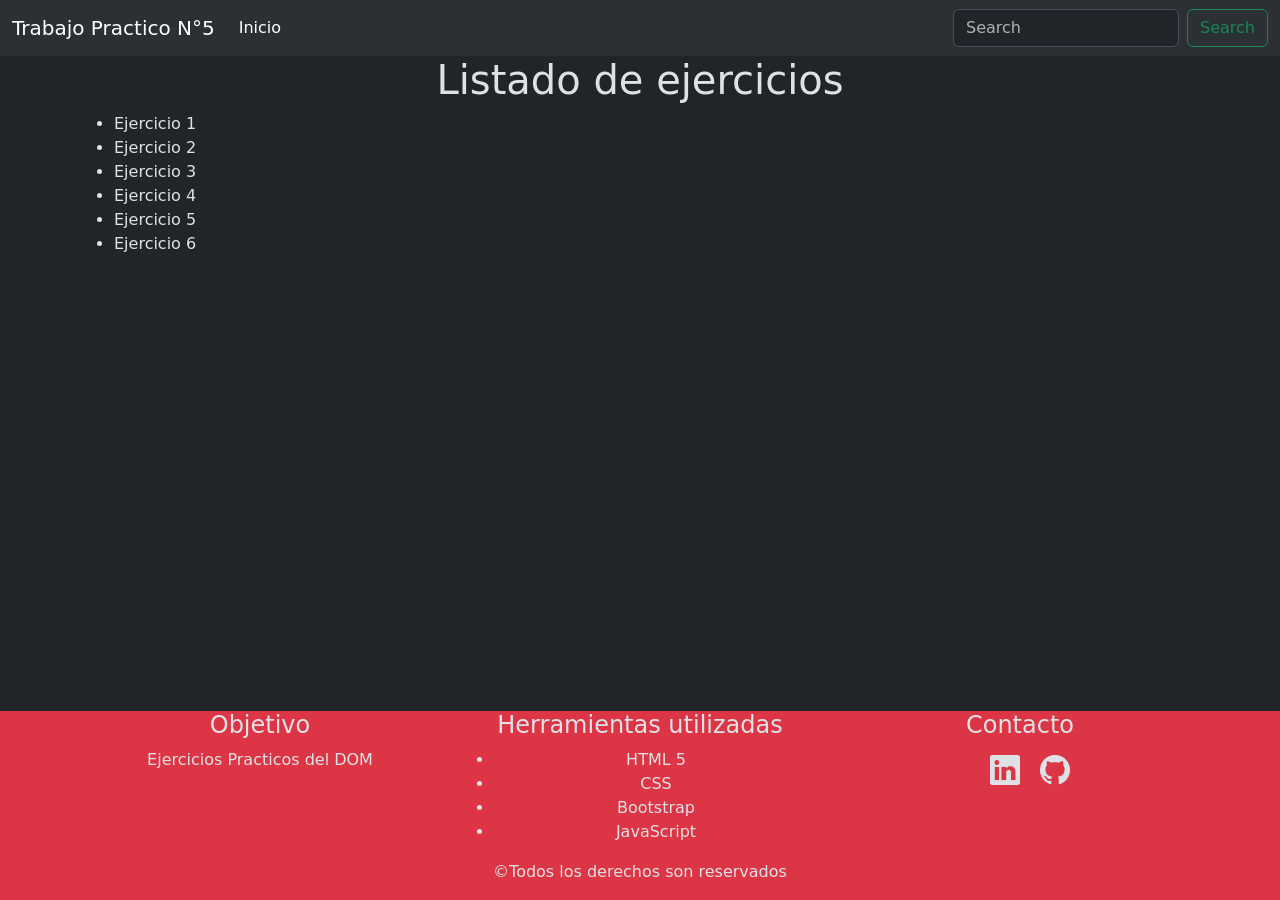
<file: index.html>
<!DOCTYPE html>
<html lang="es" data-bs-theme="dark">
<head>
    <meta charset="UTF-8">
    <meta name="viewport" content="width=device-width, initial-scale=1.0">
    <meta name="description" content="Trabajo practico numero 5 (practica con DOM) " />
    <meta name="author" content="Luis Altamiranda" />
    <link href="https://cdn.jsdelivr.net/npm/bootstrap@5.3.8/dist/css/bootstrap.min.css" rel="stylesheet" integrity="sha384-sRIl4kxILFvY47J16cr9ZwB07vP4J8+LH7qKQnuqkuIAvNWLzeN8tE5YBujZqJLB" crossorigin="anonymous">
     <link rel="stylesheet" href="https://cdn.jsdelivr.net/npm/bootstrap-icons@1.13.1/font/bootstrap-icons.min.css">
    <link rel="stylesheet" href="./css/style.css">
    <title>Trabajo Practico 5</title>
</head>
<body>
    <header>
        <nav class="navbar navbar-expand-lg bg-body-tertiary">
  <div class="container-fluid text-center">
    <a class="navbar-brand" href="./index.html">Trabajo Practico N°5</a>
    <button class="navbar-toggler" type="button" data-bs-toggle="collapse" data-bs-target="#navbarSupportedContent" aria-controls="navbarSupportedContent" aria-expanded="false" aria-label="Toggle navigation">
      <span class="navbar-toggler-icon"></span>
    </button>
    <div class="collapse navbar-collapse" id="navbarSupportedContent">
      <ul class="navbar-nav me-auto mb-2 mb-lg-0">
        <li class="nav-item">
          <a class="nav-link active" aria-current="page" href="#">Inicio</a>
        </li>
        
      </ul>
      <form class="d-flex" role="search">
        <input class="form-control me-2" type="search" placeholder="Search" aria-label="Search"/>
        <button class="btn btn-outline-success" type="submit">Search</button>
      </form>
    </div>
  </div>
</nav>
    </header>
    <main class="container">
        <h1 class="text-center">Listado de ejercicios</h1>
        <ul>
            <li><a href="./pages/ejercicio1.html" class="nav-link">Ejercicio 1</a></li>
            <li><a href="./pages/ejercicio2.html" class="nav-link">Ejercicio 2</a></li>
            <li><a href="./pages/ejercicio3.html" class="nav-link"> Ejercicio 3</a></li>
            <li><a href="./pages/ejercicio4.html" class="nav-link"> Ejercicio 4</a></li>
            <li><a href="./pages/ejercicio5.html" class="nav-link"> Ejercicio 5</a></li>
            <li><a href="./pages/ejercicio6.html" class="nav-link"> Ejercicio 6</a></li>
        </ul>
    </main>
     <footer class="bg-danger">
        <div class="container">
            <div class="row">
                <article class="col-12 col-md-3 col-lg-4 text-center">
                    <h4>Objetivo</h4>
                    <p class="">Ejercicios Practicos del DOM</p>
                </article>
                <article class="col-12 col-md-3 col-lg-4 text-center">
                    <h4>Herramientas utilizadas</h4>
                    <ul>
                        <li>HTML 5</li>
                        <li>CSS</li>
                        <li>Bootstrap</li>
                        <li>JavaScript</li>
                    </ul>
                </article>
                <article class="col-12 col-md-3 col-lg-4 text-center">
                    <h4>Contacto</h4>
                    <div class="d-flex justify-content-center">
                        <a href="" class="iconos-footer nav-link "><i class="bi bi-linkedin"></i></a>
                        <a href="" class="iconos-footer nav-link"><i class="bi bi-github"></i></a>
                    </div>
                </article>

            </div>
            <p class="text-center">&copy;Todos los derechos son reservados</p>

        </div>

    </footer>
    <script src="https://cdn.jsdelivr.net/npm/bootstrap@5.3.8/dist/js/bootstrap.bundle.min.js" integrity="sha384-FKyoEForCGlyvwx9Hj09JcYn3nv7wiPVlz7YYwJrWVcXK/BmnVDxM+D2scQbITxI" crossorigin="anonymous"></script>
</body>
</html>
</file>
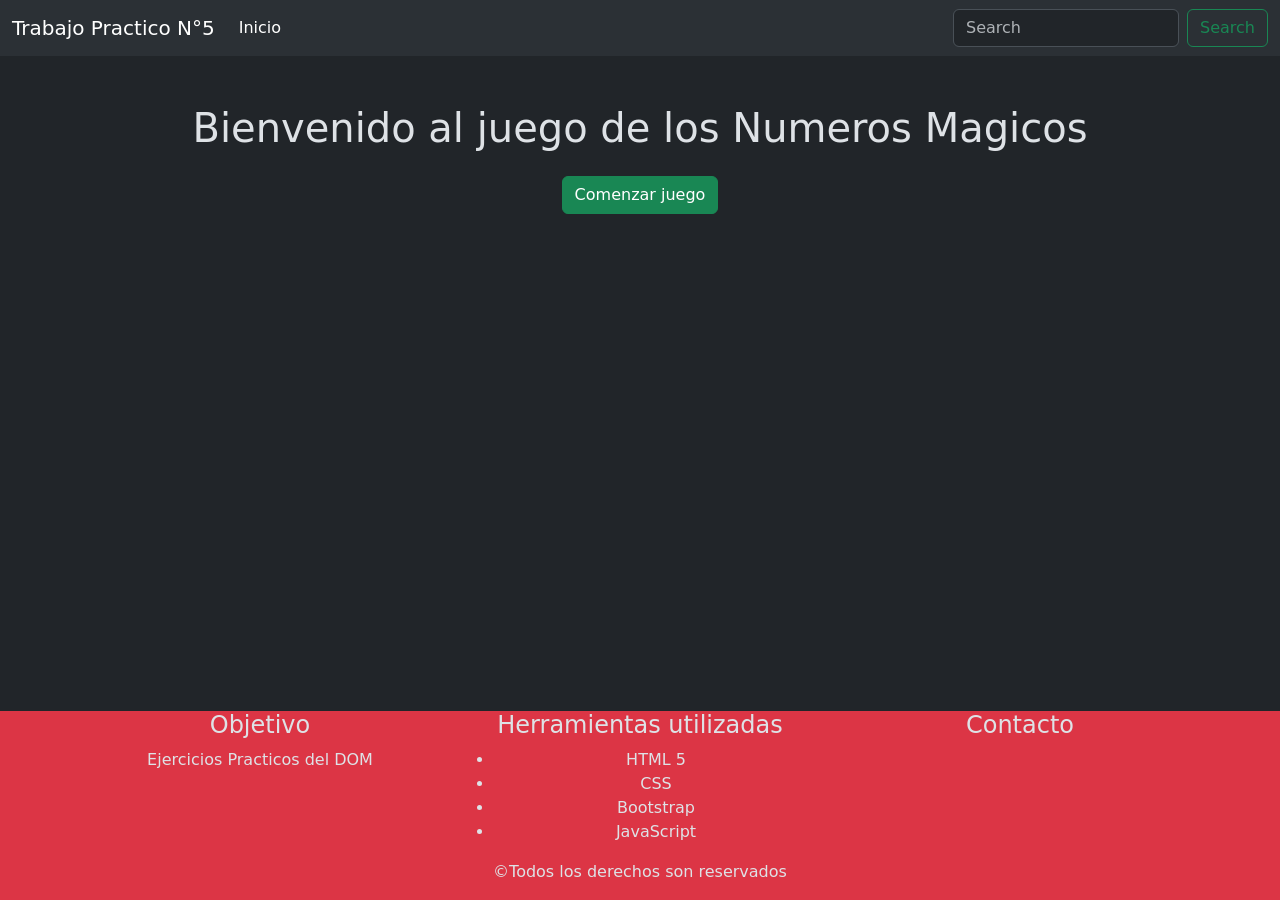
<file: pages/ejercicio1.html>
<!doctype html>
<html lang="es" data-bs-theme="dark">
  <head>
    <meta charset="UTF-8" />
    <meta name="viewport" content="width=device-width, initial-scale=1.0" />
    <meta
      name="description"
      content="Trabajo practico numero 5 (practica con DOM) "
    />
    <meta name="author" content="Luis Altamiranda" />
    <link
      href="https://cdn.jsdelivr.net/npm/bootstrap@5.3.8/dist/css/bootstrap.min.css"
      rel="stylesheet"
      integrity="sha384-sRIl4kxILFvY47J16cr9ZwB07vP4J8+LH7qKQnuqkuIAvNWLzeN8tE5YBujZqJLB"
      crossorigin="anonymous"
    />
    <link rel="stylesheet" href="../css/style.css" />
    <title>Ejercicio 1</title>
  </head>
  <body>
    <header>
      <nav class="navbar navbar-expand-lg bg-body-tertiary">
        <div class="container-fluid text-center">
          <a class="navbar-brand" href="../index.html">Trabajo Practico N°5</a>
          <button
            class="navbar-toggler"
            type="button"
            data-bs-toggle="collapse"
            data-bs-target="#navbarSupportedContent"
            aria-controls="navbarSupportedContent"
            aria-expanded="false"
            aria-label="Toggle navigation"
          >
            <span class="navbar-toggler-icon"></span>
          </button>
          <div class="collapse navbar-collapse" id="navbarSupportedContent">
            <ul class="navbar-nav me-auto mb-2 mb-lg-0">
              <li class="nav-item">
                <a
                  class="nav-link active"
                  aria-current="page"
                  href="../index.html"
                  >Inicio</a
                >
              </li>
            </ul>
            <form class="d-flex" role="search">
              <input
                class="form-control me-2"
                type="search"
                placeholder="Search"
                aria-label="Search"
              />
              <button class="btn btn-outline-success" type="submit">
                Search
              </button>
            </form>
          </div>
        </div>
      </nav>
    </header>
    <main class="container">
      <h1 class="text-center mt-5">
        Bienvenido al juego de los Numeros Magicos
      </h1>
      <section>
        <div class="text-center mt-4">
             <button id="btn-iniciar" class="btn btn-success">Comenzar juego</button>
        </div>
       
        <form id="formulario" class="mt-3 border border-danger p-5 d-none">
          <div class="mb-3">
            <label for="numMagico" class="form-label"
              >Ingrese un numero del 0 al 100</label
            >
            <input type="number" class="form-control" id="numIngresado" />
          </div>

          <button type="submit" class="btn btn-primary">Enviar</button>
        </form>
      </section>
    </main>
    <footer class="bg-danger">
      <div class="container">
        <div class="row">
          <article class="col-12 col-md-3 col-lg-4 text-center">
            <h4>Objetivo</h4>
            <p class="">Ejercicios Practicos del DOM</p>
          </article>
          <article class="col-12 col-md-3 col-lg-4 text-center">
            <h4>Herramientas utilizadas</h4>
            <ul>
              <li>HTML 5</li>
              <li>CSS</li>
              <li>Bootstrap</li>
              <li>JavaScript</li>
            </ul>
          </article>
          <article class="col-12 col-md-3 col-lg-4 text-center">
            <h4>Contacto</h4>
            <div class="d-flex justify-content-center">
              <a href="" class="iconos-footer nav-link"
                ><i class="bi bi-linkedin"></i
              ></a>
              <a href="" class="iconos-footer nav-link"
                ><i class="bi bi-github"></i
              ></a>
            </div>
          </article>
        </div>
        <p class="text-center">&copy;Todos los derechos son reservados</p>
      </div>
    </footer>
    <script
      src="https://cdn.jsdelivr.net/npm/bootstrap@5.3.8/dist/js/bootstrap.bundle.min.js"
      integrity="sha384-FKyoEForCGlyvwx9Hj09JcYn3nv7wiPVlz7YYwJrWVcXK/BmnVDxM+D2scQbITxI"
      crossorigin="anonymous"
    ></script>
    <script src="../js/ejercicio1.js"></script>
  </body>
</html>
</file>
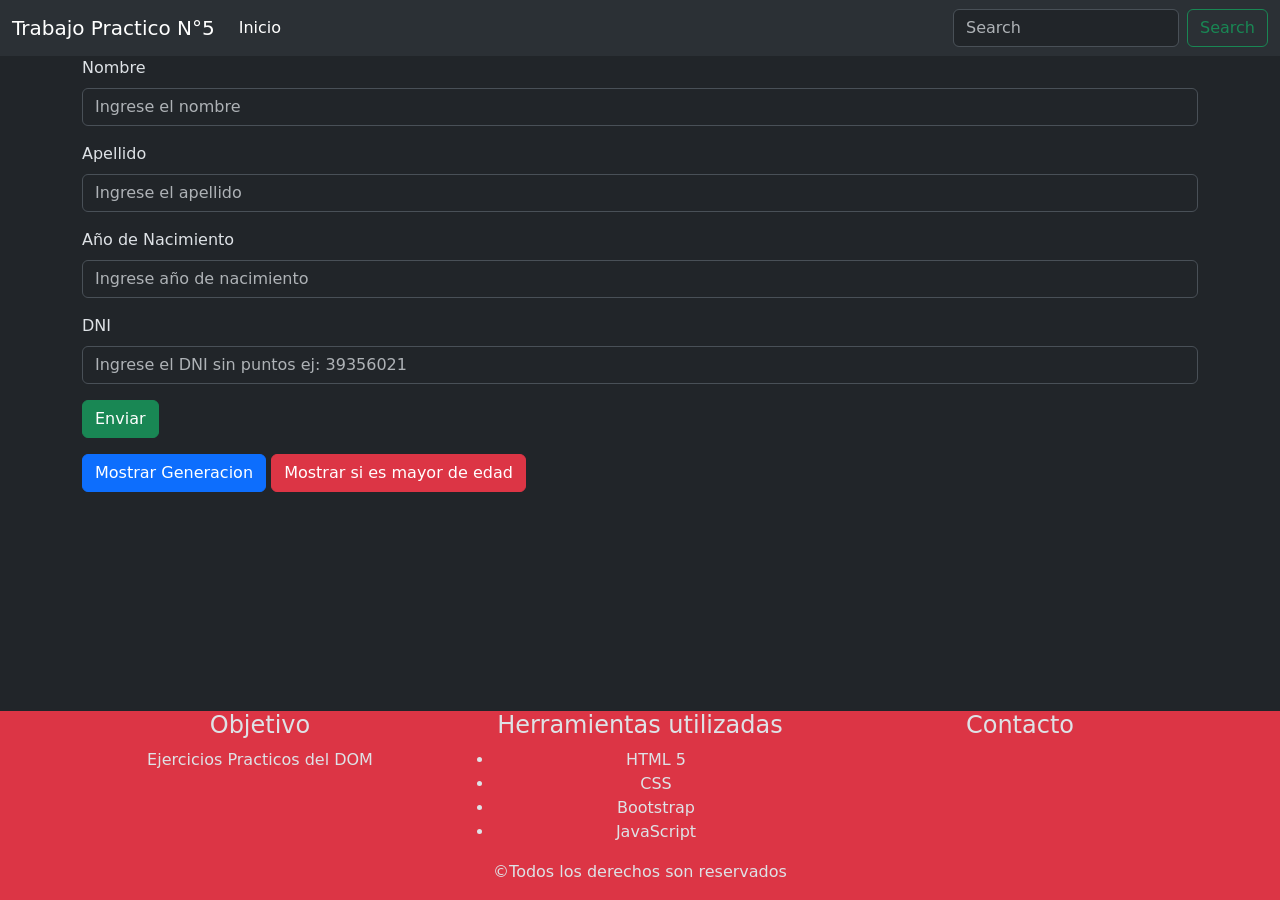
<file: pages/ejercicio2.html>
<!doctype html>
<html lang="es" data-bs-theme="dark">
  <head>
    <meta charset="UTF-8" />
    <meta name="viewport" content="width=device-width, initial-scale=1.0" />
    <meta
      name="description"
      content="Trabajo practico numero 5 (practica con DOM) "
    />
    <meta name="author" content="Luis Altamiranda" />
    <link
      href="https://cdn.jsdelivr.net/npm/bootstrap@5.3.8/dist/css/bootstrap.min.css"
      rel="stylesheet"
      integrity="sha384-sRIl4kxILFvY47J16cr9ZwB07vP4J8+LH7qKQnuqkuIAvNWLzeN8tE5YBujZqJLB"
      crossorigin="anonymous"
    />
    <link rel="stylesheet" href="../css/style.css" />
    <title>Ejercicio 2</title>
  </head>
  <body>
    <header>
      <nav class="navbar navbar-expand-lg bg-body-tertiary">
        <div class="container-fluid text-center">
          <a class="navbar-brand" href="../index.html">Trabajo Practico N°5</a>
          <button
            class="navbar-toggler"
            type="button"
            data-bs-toggle="collapse"
            data-bs-target="#navbarSupportedContent"
            aria-controls="navbarSupportedContent"
            aria-expanded="false"
            aria-label="Toggle navigation"
          >
            <span class="navbar-toggler-icon"></span>
          </button>
          <div class="collapse navbar-collapse" id="navbarSupportedContent">
            <ul class="navbar-nav me-auto mb-2 mb-lg-0">
              <li class="nav-item">
                <a
                  class="nav-link active"
                  aria-current="page"
                  href="../index.html"
                  >Inicio</a
                >
              </li>
            </ul>
            <form class="d-flex" role="search">
              <input
                class="form-control me-2"
                type="search"
                placeholder="Search"
                aria-label="Search"
              />
              <button class="btn btn-outline-success" type="submit">
                Search
              </button>
            </form>
          </div>
        </div>
      </nav>
    </header>
    <main class="container">
      <section>
        <form id="formAlta">
          <div class="mb-3">
            <label for="nombre" class="form-label"
              >Nombre</label
            >
            <input
              id="nombrePersona"
              type="text"
              class="form-control"
              id="texto"
              placeholder="Ingrese el nombre"
              minlength="5"
              maxlength="50"
           
            />
           
          </div>
          <div class="mb-3">
            <label for="apellido" class="form-label"
              >Apellido</label
            >
            <input
              id="apellidoPersona"
              type="text"
              class="form-control"
              id="texto"
              placeholder="Ingrese el apellido"
              minlength="5"
              maxlength="50"
           
            />
           
          </div>
          <div class="mb-3">
            <label for="añoNacimiento" class="form-label"
              >Año de Nacimiento</label
            >
            <input
              id="anioNac"
              type="number"
              class="form-control"
              id="texto"
              placeholder="Ingrese año de nacimiento"
              minlength="4"
              maxlength="4"
           
            />
           
          </div>
          <div class="mb-3">
            <label for="dni" class="form-label"
              >DNI</label
            >
            <input
              id="dniPersona"
              type="number"
              class="form-control"
              id="number"
              placeholder="Ingrese el DNI sin puntos ej: 39356021"
              minlength="5"
              maxlength="10"
           
            />
           
          </div>
          
          <button id="btnFormulario" type="submit" class="btn btn-success">Enviar</button>
        </form>
        <div class="mt-3">
             <button id="btnMostrarGeneracion" class="btn btn-primary">Mostrar Generacion</button>
        <button id="btmMostrarEdad" class="btn btn-danger">Mostrar si es mayor de edad</button>
        </div>
       
      </section>
      <div id="pantalla"></div>
    </main>

    <footer class="bg-danger">
      <div class="container">
        <div class="row">
          <article class="col-12 col-md-3 col-lg-4 text-center">
            <h4>Objetivo</h4>
            <p class="">Ejercicios Practicos del DOM</p>
          </article>
          <article class="col-12 col-md-3 col-lg-4 text-center">
            <h4>Herramientas utilizadas</h4>
            <ul>
              <li>HTML 5</li>
              <li>CSS</li>
              <li>Bootstrap</li>
              <li>JavaScript</li>
            </ul>
          </article>
          <article class="col-12 col-md-3 col-lg-4 text-center">
            <h4>Contacto</h4>
            <div class="d-flex justify-content-center">
              <a href="" class="iconos-footer nav-link"
                ><i class="bi bi-linkedin"></i
              ></a>
              <a href="" class="iconos-footer nav-link"
                ><i class="bi bi-github"></i
              ></a>
            </div>
          </article>
        </div>
        <p class="text-center">&copy;Todos los derechos son reservados</p>
      </div>
    </footer>
    <script
      src="https://cdn.jsdelivr.net/npm/bootstrap@5.3.8/dist/js/bootstrap.bundle.min.js"
      integrity="sha384-FKyoEForCGlyvwx9Hj09JcYn3nv7wiPVlz7YYwJrWVcXK/BmnVDxM+D2scQbITxI"
      crossorigin="anonymous"
    ></script>
    <script src="../js/ejercicio2.js"></script>
  </body>
</html>
</file>
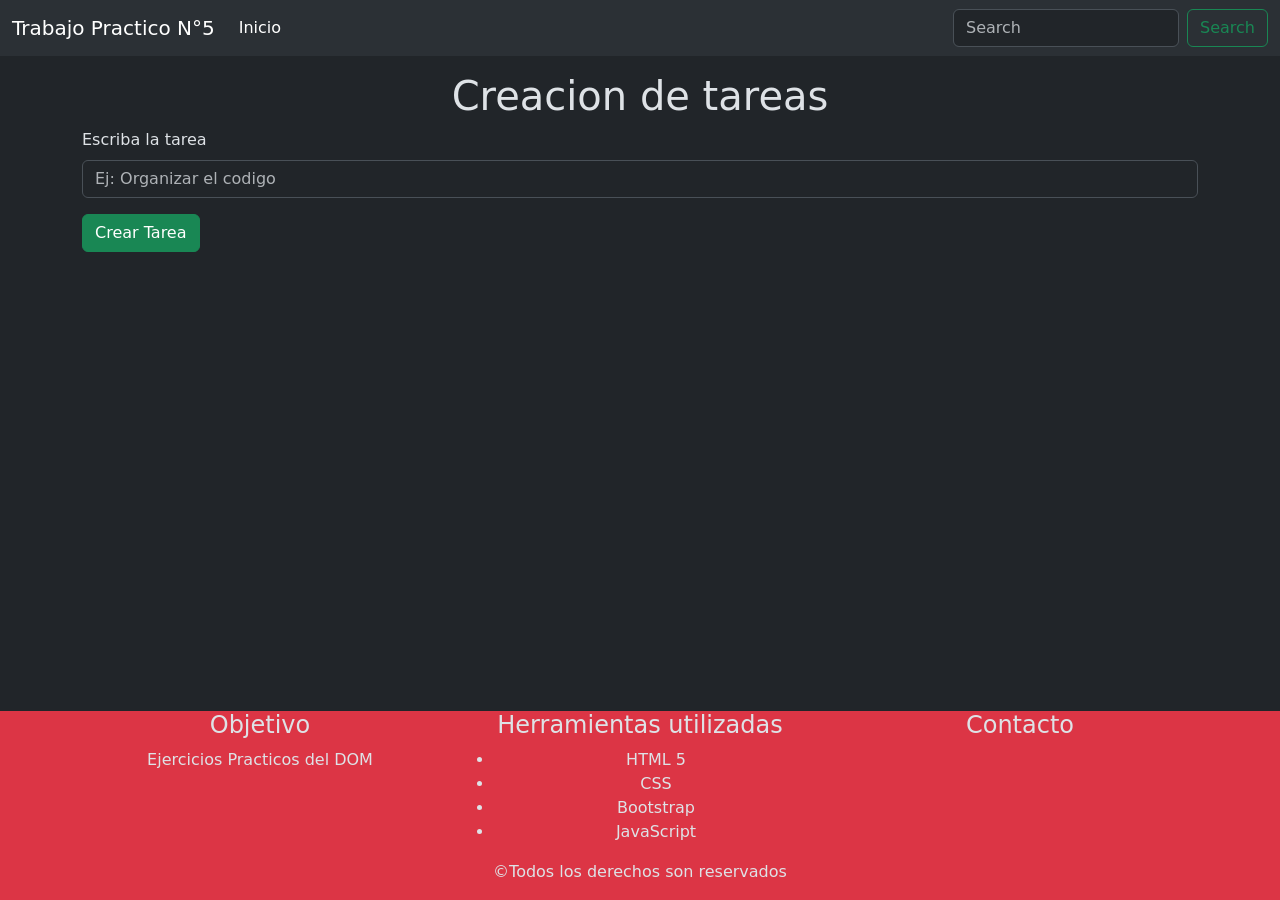
<file: pages/ejercicio3.html>
<!DOCTYPE html>
<html lang="es" data-bs-theme="dark">
<head>
    <meta charset="UTF-8">
    <meta name="viewport" content="width=device-width, initial-scale=1.0">
    <meta name="description" content="Trabajo practico numero 5 (practica con DOM) " />
    <meta name="author" content="Luis Altamiranda" />
    <link href="https://cdn.jsdelivr.net/npm/bootstrap@5.3.8/dist/css/bootstrap.min.css" rel="stylesheet" integrity="sha384-sRIl4kxILFvY47J16cr9ZwB07vP4J8+LH7qKQnuqkuIAvNWLzeN8tE5YBujZqJLB" crossorigin="anonymous">
    <link rel="stylesheet" href="../css/style.css">
    <title>Ejercicio 3</title>
</head>
<body>
     <header>
      <nav class="navbar navbar-expand-lg bg-body-tertiary">
        <div class="container-fluid text-center">
          <a class="navbar-brand" href="../index.html">Trabajo Practico N°5</a>
          <button
            class="navbar-toggler"
            type="button"
            data-bs-toggle="collapse"
            data-bs-target="#navbarSupportedContent"
            aria-controls="navbarSupportedContent"
            aria-expanded="false"
            aria-label="Toggle navigation"
          >
            <span class="navbar-toggler-icon"></span>
          </button>
          <div class="collapse navbar-collapse" id="navbarSupportedContent">
            <ul class="navbar-nav me-auto mb-2 mb-lg-0">
              <li class="nav-item">
                <a
                  class="nav-link active"
                  aria-current="page"
                  href="../index.html"
                  >Inicio</a
                >
              </li>
            </ul>
            <form class="d-flex" role="search">
              <input
                class="form-control me-2"
                type="search"
                placeholder="Search"
                aria-label="Search"
              />
              <button class="btn btn-outline-success" type="submit">
                Search
              </button>
            </form>
          </div>
        </div>
      </nav>
    </header>
    <main class="container">
        <h1 class="text-center mt-3">Creacion de tareas</h1>
        <div>
            <form id="formulario">
  <div class="mb-3">
    <label for="tarea" class="form-label">Escriba la tarea</label>
    <input type="text" class="form-control" id="tareaInput" placeholder="Ej: Organizar el codigo" minlength="5" maxlength="100" required >
    
  </div>
  <div>
    <button id="btnTarea" type="submit" class="btn btn-success">Crear Tarea</button>
    
  </div>
  
</form>
        </div>
        <ul id="lista" class=" list-group mt-4 text-center"></ul>
    </main>
     <footer class="bg-danger">
      <div class="container">
        <div class="row">
          <article class="col-12 col-md-3 col-lg-4 text-center">
            <h4>Objetivo</h4>
            <p class="">Ejercicios Practicos del DOM</p>
          </article>
          <article class="col-12 col-md-3 col-lg-4 text-center">
            <h4>Herramientas utilizadas</h4>
            <ul>
              <li>HTML 5</li>
              <li>CSS</li>
              <li>Bootstrap</li>
              <li>JavaScript</li>
            </ul>
          </article>
          <article class="col-12 col-md-3 col-lg-4 text-center">
            <h4>Contacto</h4>
            <div class="d-flex justify-content-center">
              <a href="" class="iconos-footer nav-link"
                ><i class="bi bi-linkedin"></i
              ></a>
              <a href="" class="iconos-footer nav-link"
                ><i class="bi bi-github"></i
              ></a>
            </div>
          </article>
        </div>
        <p class="text-center">&copy;Todos los derechos son reservados</p>
      </div>
    </footer>
    <script
      src="https://cdn.jsdelivr.net/npm/bootstrap@5.3.8/dist/js/bootstrap.bundle.min.js"
      integrity="sha384-FKyoEForCGlyvwx9Hj09JcYn3nv7wiPVlz7YYwJrWVcXK/BmnVDxM+D2scQbITxI"
      crossorigin="anonymous"
    ></script>
    <script src="../js/ejercicio3.js"></script>
    
</body>
</html>
</file>
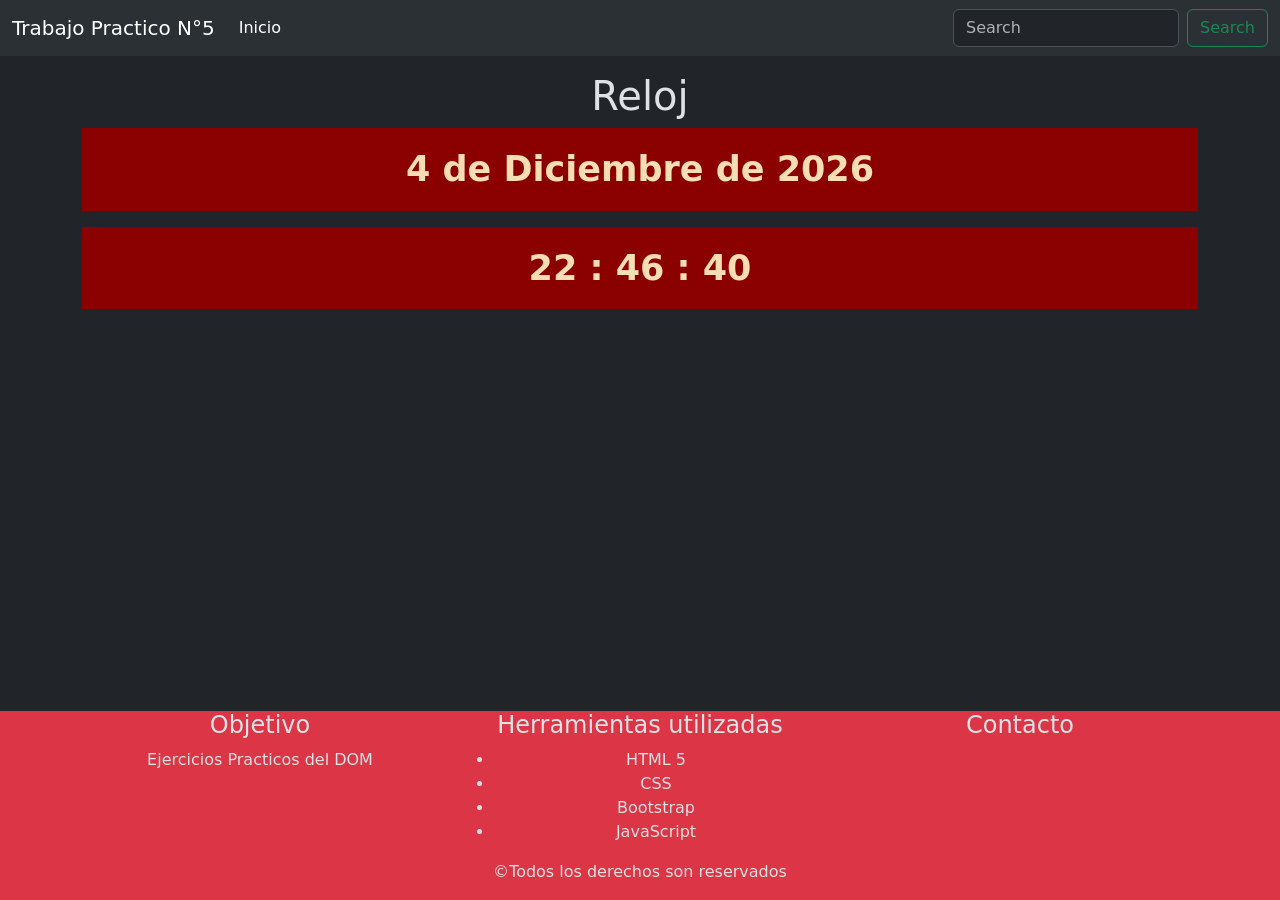
<file: pages/ejercicio4.html>
<!DOCTYPE html>
<html lang="es" data-bs-theme="dark">
<head>
    <meta charset="UTF-8">
    <meta name="viewport" content="width=device-width, initial-scale=1.0">
    <meta name="description" content="Trabajo practico numero 5 (practica con DOM) " />
    <meta name="author" content="Luis Altamiranda" />
    <link href="https://cdn.jsdelivr.net/npm/bootstrap@5.3.8/dist/css/bootstrap.min.css" rel="stylesheet" integrity="sha384-sRIl4kxILFvY47J16cr9ZwB07vP4J8+LH7qKQnuqkuIAvNWLzeN8tE5YBujZqJLB" crossorigin="anonymous">
    <link rel="stylesheet" href="../css/style.css">
    <title>Ejercicio 3</title>
</head>
<body>
     <header>
      <nav class="navbar navbar-expand-lg bg-body-tertiary">
        <div class="container-fluid text-center">
          <a class="navbar-brand" href="../index.html">Trabajo Practico N°5</a>
          <button
            class="navbar-toggler"
            type="button"
            data-bs-toggle="collapse"
            data-bs-target="#navbarSupportedContent"
            aria-controls="navbarSupportedContent"
            aria-expanded="false"
            aria-label="Toggle navigation"
          >
            <span class="navbar-toggler-icon"></span>
          </button>
          <div class="collapse navbar-collapse" id="navbarSupportedContent">
            <ul class="navbar-nav me-auto mb-2 mb-lg-0">
              <li class="nav-item">
                <a
                  class="nav-link active"
                  aria-current="page"
                  href="../index.html"
                  >Inicio</a
                >
              </li>
            </ul>
            <form class="d-flex" role="search">
              <input
                class="form-control me-2"
                type="search"
                placeholder="Search"
                aria-label="Search"
              />
              <button class="btn btn-outline-success" type="submit">
                Search
              </button>
            </form>
          </div>
        </div>
      </nav>
    </header>
    <main class="container">
        <h1 class="text-center mt-3">Reloj</h1>
        <section class="text-center">
            <div><p id="fecha"></p></div>
            <div><p id="reloj"></p></div>

        </section>
    
    </main>
     <footer class="bg-danger">
      <div class="container">
        <div class="row">
          <article class="col-12 col-md-3 col-lg-4 text-center">
            <h4>Objetivo</h4>
            <p class="">Ejercicios Practicos del DOM</p>
          </article>
          <article class="col-12 col-md-3 col-lg-4 text-center">
            <h4>Herramientas utilizadas</h4>
            <ul>
              <li>HTML 5</li>
              <li>CSS</li>
              <li>Bootstrap</li>
              <li>JavaScript</li>
            </ul>
          </article>
          <article class="col-12 col-md-3 col-lg-4 text-center">
            <h4>Contacto</h4>
            <div class="d-flex justify-content-center">
              <a href="" class="iconos-footer nav-link"
                ><i class="bi bi-linkedin"></i
              ></a>
              <a href="" class="iconos-footer nav-link"
                ><i class="bi bi-github"></i
              ></a>
            </div>
          </article>
        </div>
        <p class="text-center">&copy;Todos los derechos son reservados</p>
      </div>
    </footer>
    <script
      src="https://cdn.jsdelivr.net/npm/bootstrap@5.3.8/dist/js/bootstrap.bundle.min.js"
      integrity="sha384-FKyoEForCGlyvwx9Hj09JcYn3nv7wiPVlz7YYwJrWVcXK/BmnVDxM+D2scQbITxI"
      crossorigin="anonymous"
    ></script>
    <script src="../js/ejercicio4.js"></script>
    
</body>
</html>
</file>
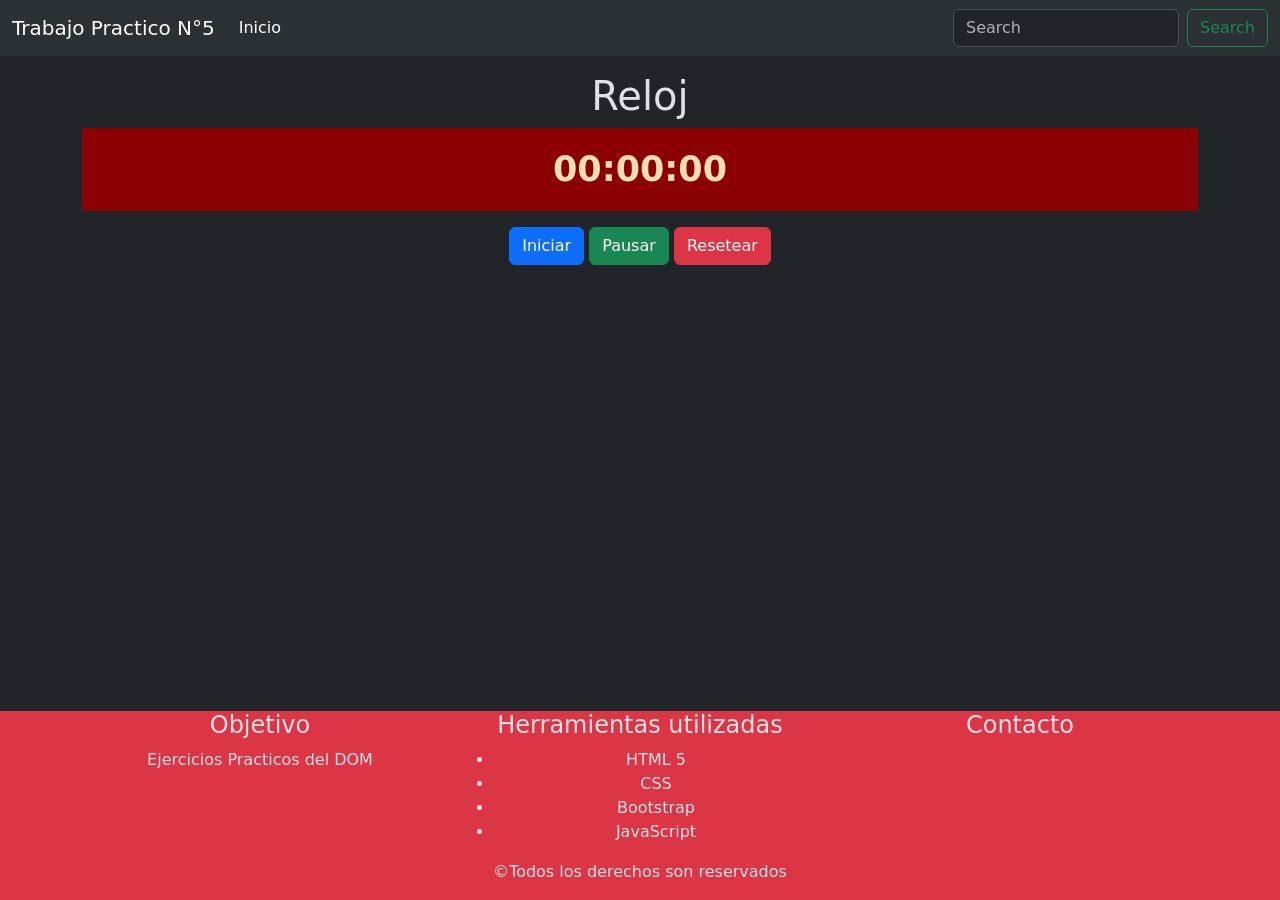
<file: pages/ejercicio5.html>
<!doctype html>
<html lang="es" data-bs-theme="dark">
  <head>
    <meta charset="UTF-8" />
    <meta name="viewport" content="width=device-width, initial-scale=1.0" />
    <meta
      name="description"
      content="Trabajo practico numero 5 (practica con DOM) "
    />
    <meta name="author" content="Luis Altamiranda" />
    <link
      href="https://cdn.jsdelivr.net/npm/bootstrap@5.3.8/dist/css/bootstrap.min.css"
      rel="stylesheet"
      integrity="sha384-sRIl4kxILFvY47J16cr9ZwB07vP4J8+LH7qKQnuqkuIAvNWLzeN8tE5YBujZqJLB"
      crossorigin="anonymous"
    />
    <link rel="stylesheet" href="../css/style.css" />
    <title>Ejercicio 2</title>
  </head>
  <body>
    <header>
      <nav class="navbar navbar-expand-lg bg-body-tertiary">
        <div class="container-fluid text-center">
          <a class="navbar-brand" href="../index.html">Trabajo Practico N°5</a>
          <button
            class="navbar-toggler"
            type="button"
            data-bs-toggle="collapse"
            data-bs-target="#navbarSupportedContent"
            aria-controls="navbarSupportedContent"
            aria-expanded="false"
            aria-label="Toggle navigation"
          >
            <span class="navbar-toggler-icon"></span>
          </button>
          <div class="collapse navbar-collapse" id="navbarSupportedContent">
            <ul class="navbar-nav me-auto mb-2 mb-lg-0">
              <li class="nav-item">
                <a
                  class="nav-link active"
                  aria-current="page"
                  href="../index.html"
                  >Inicio</a
                >
              </li>
            </ul>
            <form class="d-flex" role="search">
              <input
                class="form-control me-2"
                type="search"
                placeholder="Search"
                aria-label="Search"
              />
              <button class="btn btn-outline-success" type="submit">
                Search
              </button>
            </form>
          </div>
        </div>
      </nav>
    </header>
    <main class="container">
      
       <h1 class="text-center mt-3">Reloj</h1>
        <section class="text-center">
            
            <p id="reloj">0</p>
            <div>
                <button class="btn btn-primary" id="btn-iniciar">Iniciar</button>
            <button class="btn btn-success" id="btn-pausar">Pausar</button>
            <button class="btn btn-danger" id="btn-resetear">Resetear</button>
            </div>
            

        </section>
      
      <div id="pantalla"></div>
    </main>

    <footer class="bg-danger">
      <div class="container">
        <div class="row">
          <article class="col-12 col-md-3 col-lg-4 text-center">
            <h4>Objetivo</h4>
            <p class="">Ejercicios Practicos del DOM</p>
          </article>
          <article class="col-12 col-md-3 col-lg-4 text-center">
            <h4>Herramientas utilizadas</h4>
            <ul>
              <li>HTML 5</li>
              <li>CSS</li>
              <li>Bootstrap</li>
              <li>JavaScript</li>
            </ul>
          </article>
          <article class="col-12 col-md-3 col-lg-4 text-center">
            <h4>Contacto</h4>
            <div class="d-flex justify-content-center">
              <a href="" class="iconos-footer nav-link"
                ><i class="bi bi-linkedin"></i
              ></a>
              <a href="" class="iconos-footer nav-link"
                ><i class="bi bi-github"></i
              ></a>
            </div>
          </article>
        </div>
        <p class="text-center">&copy;Todos los derechos son reservados</p>
      </div>
    </footer>
    <script
      src="https://cdn.jsdelivr.net/npm/bootstrap@5.3.8/dist/js/bootstrap.bundle.min.js"
      integrity="sha384-FKyoEForCGlyvwx9Hj09JcYn3nv7wiPVlz7YYwJrWVcXK/BmnVDxM+D2scQbITxI"
      crossorigin="anonymous"
    ></script>
    <script src="../js/ejercicio5.js"></script>
  </body>
</html>
</file>
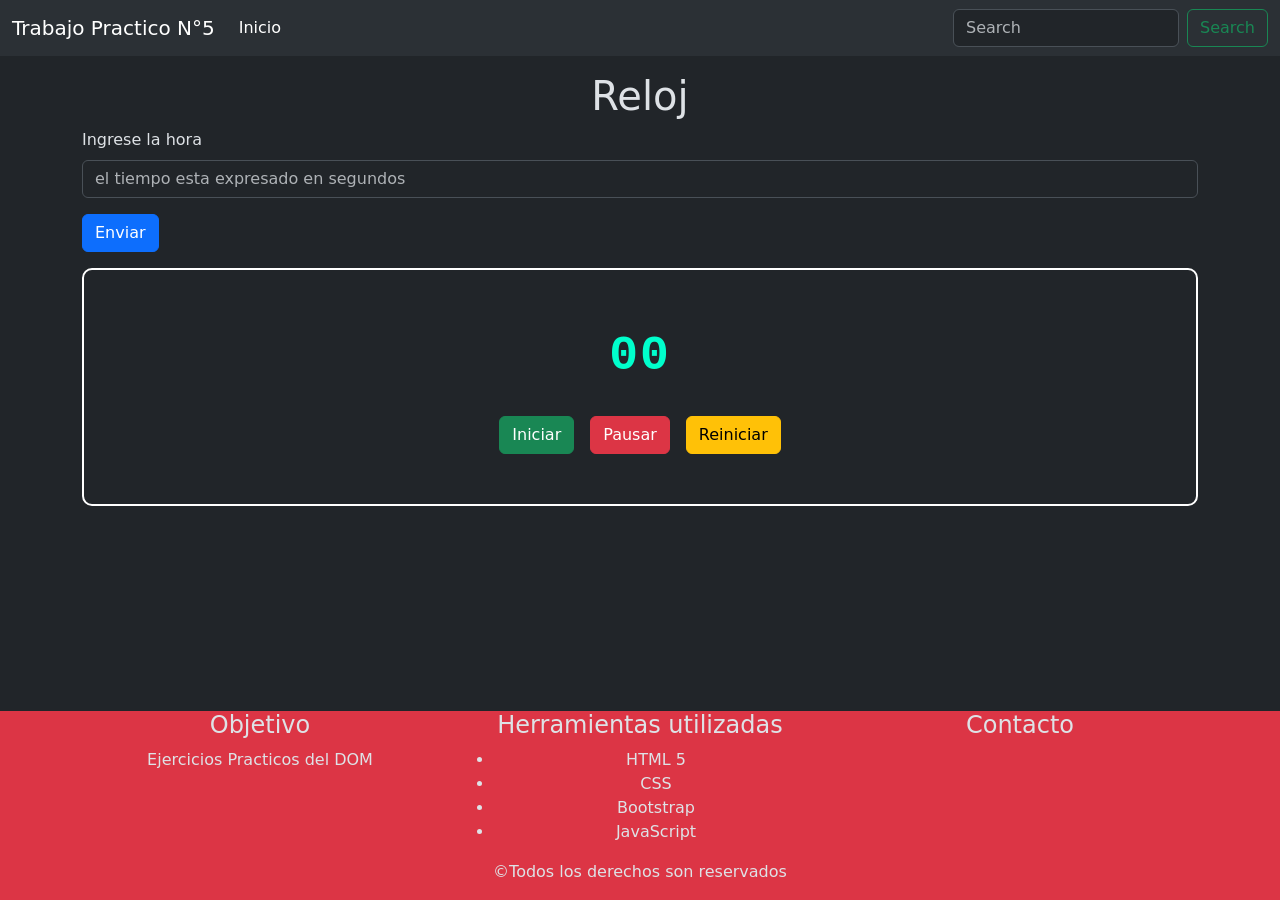
<file: pages/ejercicio6.html>
<!doctype html>
<html lang="es" data-bs-theme="dark">
  <head>
    <meta charset="UTF-8" />
    <meta name="viewport" content="width=device-width, initial-scale=1.0" />
    <meta
      name="description"
      content="Trabajo practico numero 5 (practica con DOM) "
    />
    <meta name="author" content="Luis Altamiranda" />
    <link
      href="https://cdn.jsdelivr.net/npm/bootstrap@5.3.8/dist/css/bootstrap.min.css"
      rel="stylesheet"
      integrity="sha384-sRIl4kxILFvY47J16cr9ZwB07vP4J8+LH7qKQnuqkuIAvNWLzeN8tE5YBujZqJLB"
      crossorigin="anonymous"
    />
    <link rel="stylesheet" href="../css/style.css" />
    <title>Ejercicio 2</title>
  </head>
  <body>
    <header>
      <nav class="navbar navbar-expand-lg bg-body-tertiary">
        <div class="container-fluid text-center">
          <a class="navbar-brand" href="../index.html">Trabajo Practico N°5</a>
          <button
            class="navbar-toggler"
            type="button"
            data-bs-toggle="collapse"
            data-bs-target="#navbarSupportedContent"
            aria-controls="navbarSupportedContent"
            aria-expanded="false"
            aria-label="Toggle navigation"
          >
            <span class="navbar-toggler-icon"></span>
          </button>
          <div class="collapse navbar-collapse" id="navbarSupportedContent">
            <ul class="navbar-nav me-auto mb-2 mb-lg-0">
              <li class="nav-item">
                <a
                  class="nav-link active"
                  aria-current="page"
                  href="../index.html"
                  >Inicio</a
                >
              </li>
            </ul>
            <form class="d-flex" role="search">
              <input
                class="form-control me-2"
                type="search"
                placeholder="Search"
                aria-label="Search"
              />
              <button class="btn btn-outline-success" type="submit">
                Search
              </button>
            </form>
          </div>
        </div>
      </nav>
    </header>
    <main class="container">
      <h1 class="text-center mt-3">Reloj</h1>
      <div>
        <form id="formulario">
          <div class="mb-3">
            <label for="hora" class="form-label">Ingrese la hora</label>
            <input
              type="number"
              class="form-control"
              id="tiempoIngresado"
              placeholder="el tiempo esta expresado en segundos "
            />

            <button type="submit" class="btn btn-primary mt-3" id="btn-enviar">
              Enviar
            </button>
            
          </div>
        </form>
        <section class="contenedorItems">
           <p id="tiempo" class="temporizador">00</p>
             <div class="mt-4 d-flex gap-3 justify-content-center">
         
          <button type="button" class="btn btn-success" id="inicio">
            Iniciar
          </button>
          <button type="button" class="btn btn-danger" id="pausa">
            Pausar
          </button>
          <button type="button" class="btn btn-warning" id="reinicio">
            Reiniciar
          </button>
        </div>
        </section>
      </div>
    </main>

    <footer class="bg-danger">
      <div class="container">
        <div class="row">
          <article class="col-12 col-md-3 col-lg-4 text-center">
            <h4>Objetivo</h4>
            <p class="">Ejercicios Practicos del DOM</p>
          </article>
          <article class="col-12 col-md-3 col-lg-4 text-center">
            <h4>Herramientas utilizadas</h4>
            <ul>
              <li>HTML 5</li>
              <li>CSS</li>
              <li>Bootstrap</li>
              <li>JavaScript</li>
            </ul>
          </article>
          <article class="col-12 col-md-3 col-lg-4 text-center">
            <h4>Contacto</h4>
            <div class="d-flex justify-content-center">
              <a href="" class="iconos-footer nav-link"
                ><i class="bi bi-linkedin"></i
              ></a>
              <a href="" class="iconos-footer nav-link"
                ><i class="bi bi-github"></i
              ></a>
            </div>
          </article>
        </div>
        <p class="text-center">&copy;Todos los derechos son reservados</p>
      </div>
    </footer>
    <script
      src="https://cdn.jsdelivr.net/npm/bootstrap@5.3.8/dist/js/bootstrap.bundle.min.js"
      integrity="sha384-FKyoEForCGlyvwx9Hj09JcYn3nv7wiPVlz7YYwJrWVcXK/BmnVDxM+D2scQbITxI"
      crossorigin="anonymous"
    ></script>
    <script src="../js/ejercicio6.js"></script>
  </body>
</html>
</file>
<file: css/style.css>
body
{
    height: 100vh;
    display: flex;
    flex-direction: column;
}
main
{
    flex: 1;
}
.iconos-footer
{
    font-size: 30px;
    margin-left: 20px;
}
/*Estilos ejercicio 4*/
#fecha
{
    background-color: darkred;
    color: wheat;
    font-size: 35px;
    padding: 15px;
     font-weight: bolder;
}
#reloj
{
    background-color: darkred;
    color: wheat;
    font-size: 35px;
    padding: 15px;
    font-weight: bolder;
}
.temporizador-container {
  background: #111;
  border-radius: 20px;
  padding: 20px;
  display: inline-block;
  box-shadow: 0 0 20px rgba(0, 0, 0, 0.5);
}

.temporizador {
  font-size: 3rem;
  font-weight: bold;
  font-family: 'Courier New', monospace;
  color: #00ffcc;
  letter-spacing: 2px;
  text-align: center;
}
.contenedorItems
{
    border-radius: 10px;
    border: 2px solid white;
    padding: 50px;
}
</file>
